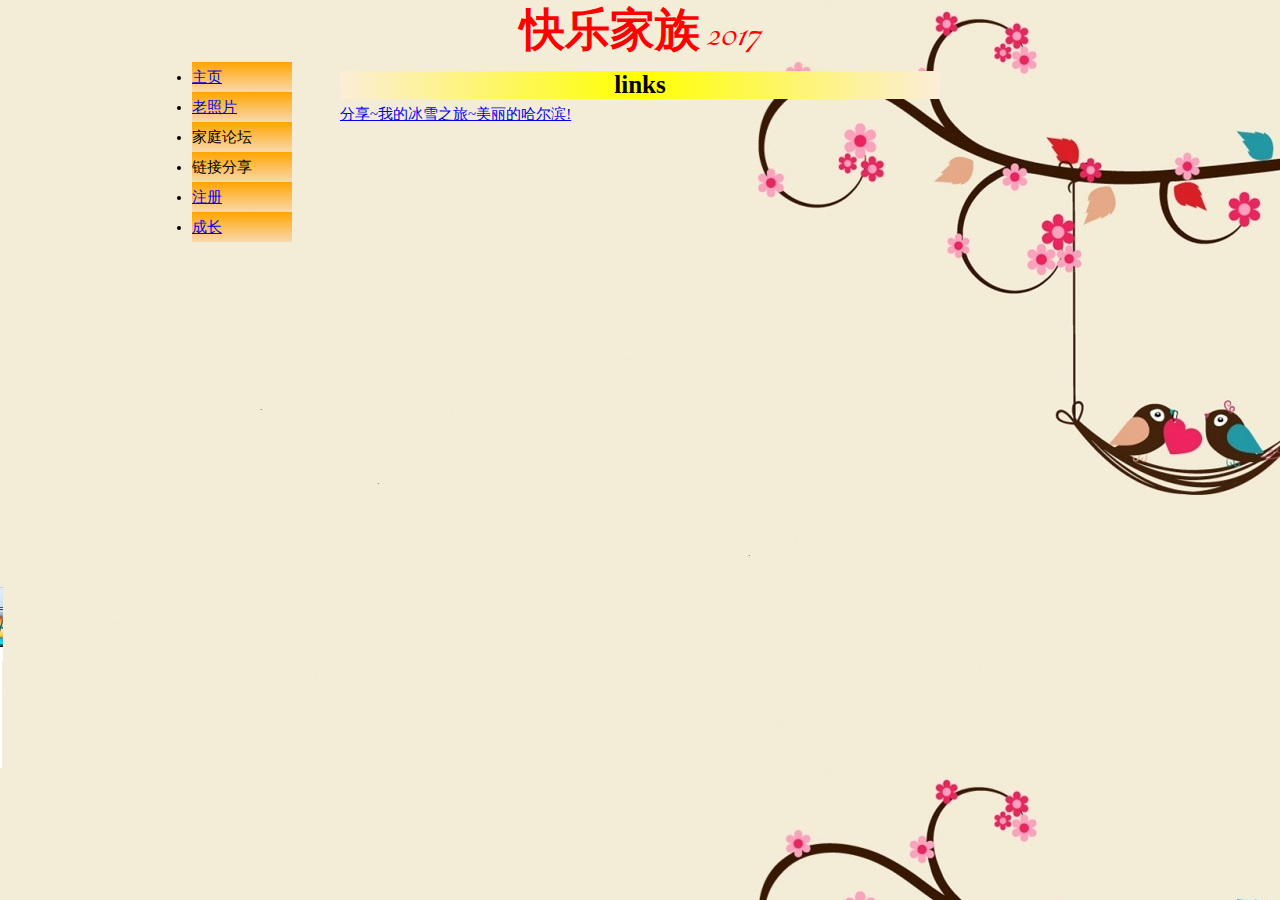
<file: links.html>
<!DOCTYPE html>

<html>
<head>
    <meta charset="utf-8">
	<meta name="Fiona" content="My Family">
    <title>Happy Family</title>
	<link rel="stylesheet" type="text/css" href="styles/style.css">
	<link href="https://fonts.googleapis.com/css?family=Droid+Serif:400,400i|Tangerine" rel="stylesheet">
</head>

<body>
	<header>
		<!--
		<img src="images/rooster.png" alt="rooster" width="900" height="250">
		-->
		<h1>快乐家族 2017<h1>
	</header>
	<nav>
		<ul>
			<li><a href="index.html">主页</a></li>
			<li><a href="oldpic.html">老照片</a></li>
			<li><a>家庭论坛</a></li>
			<li><a>链接分享</a></li>
			<li><a href="register.html">注册</a></li>
			<li><a href="growingup.html">成长</a></li>
	</nav>
	<article>
	<br/>
	<h2>links</h2>
	<a href="http://www.masok.cn/forum.php?mod=viewthread&tid=881068&mobile=2">分享~我的冰雪之旅~美丽的哈尔滨!</a>
	</article>
</body>
</html>
</file>
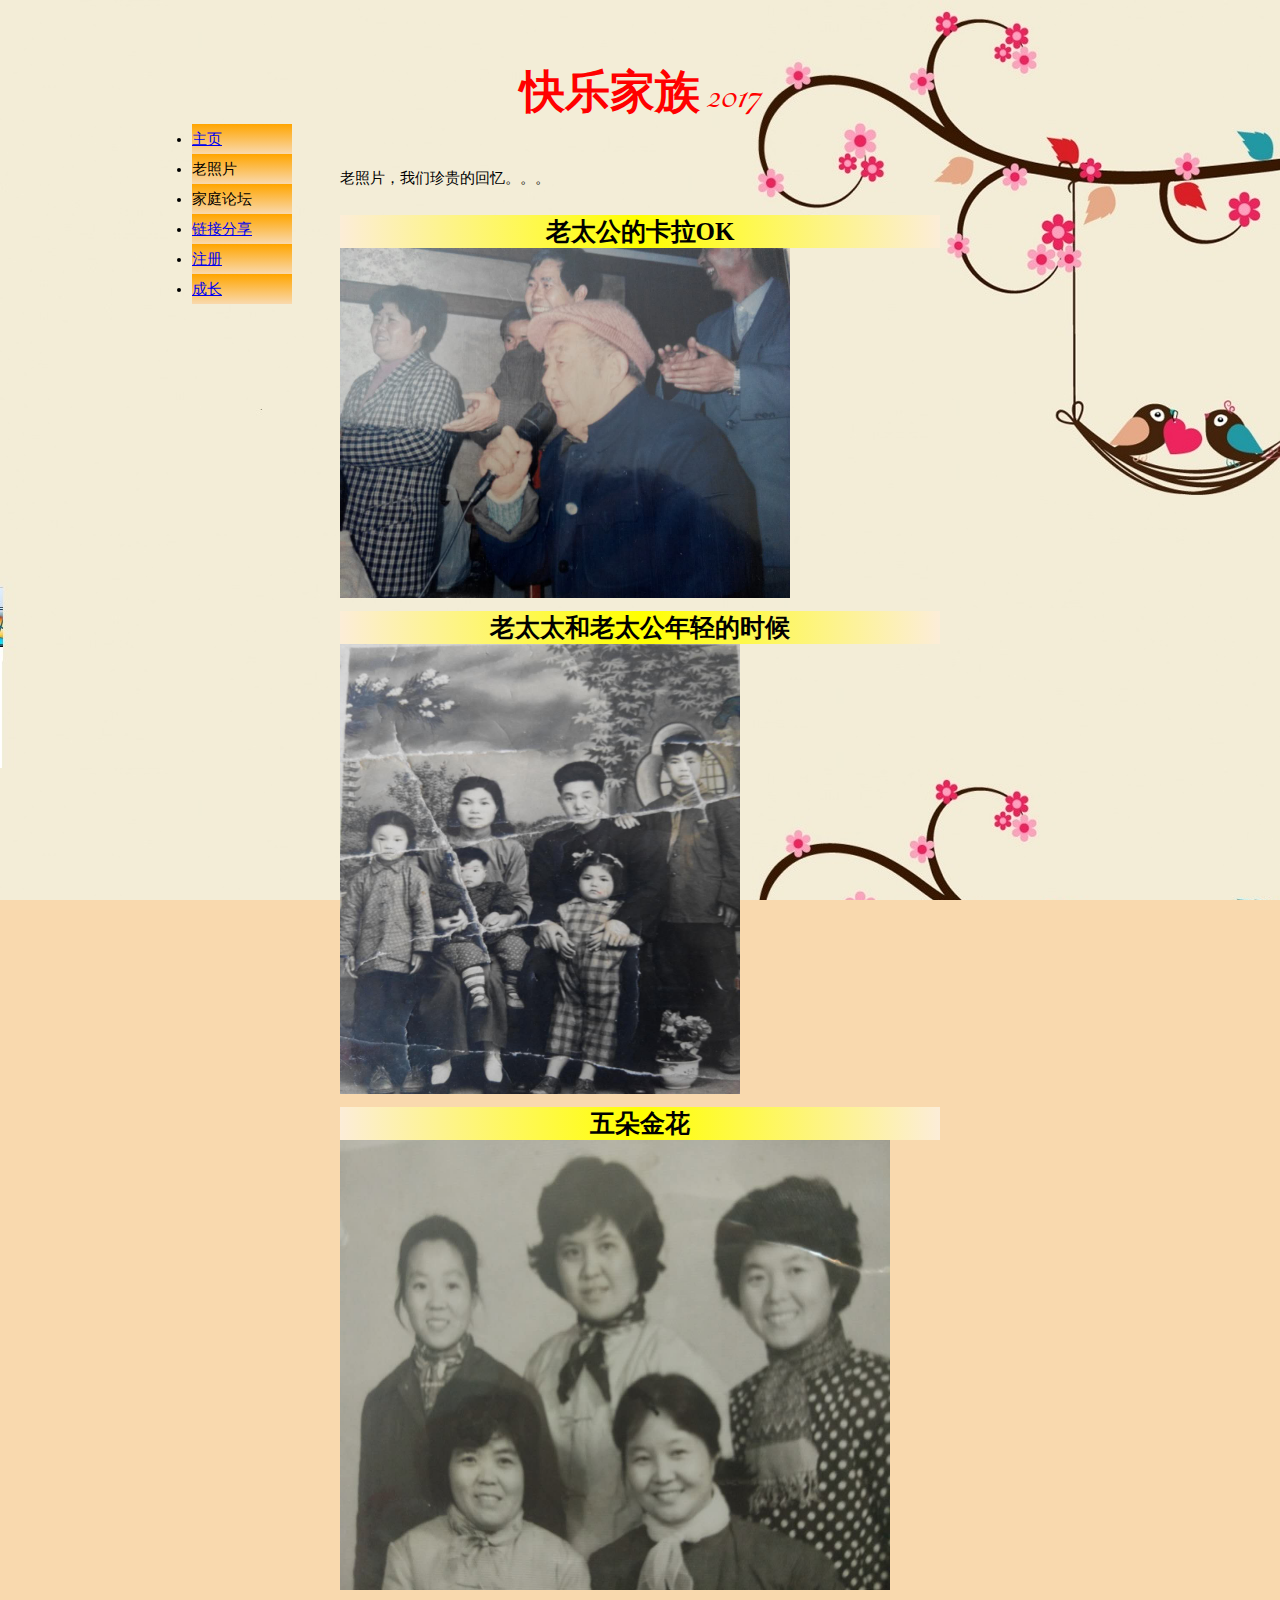
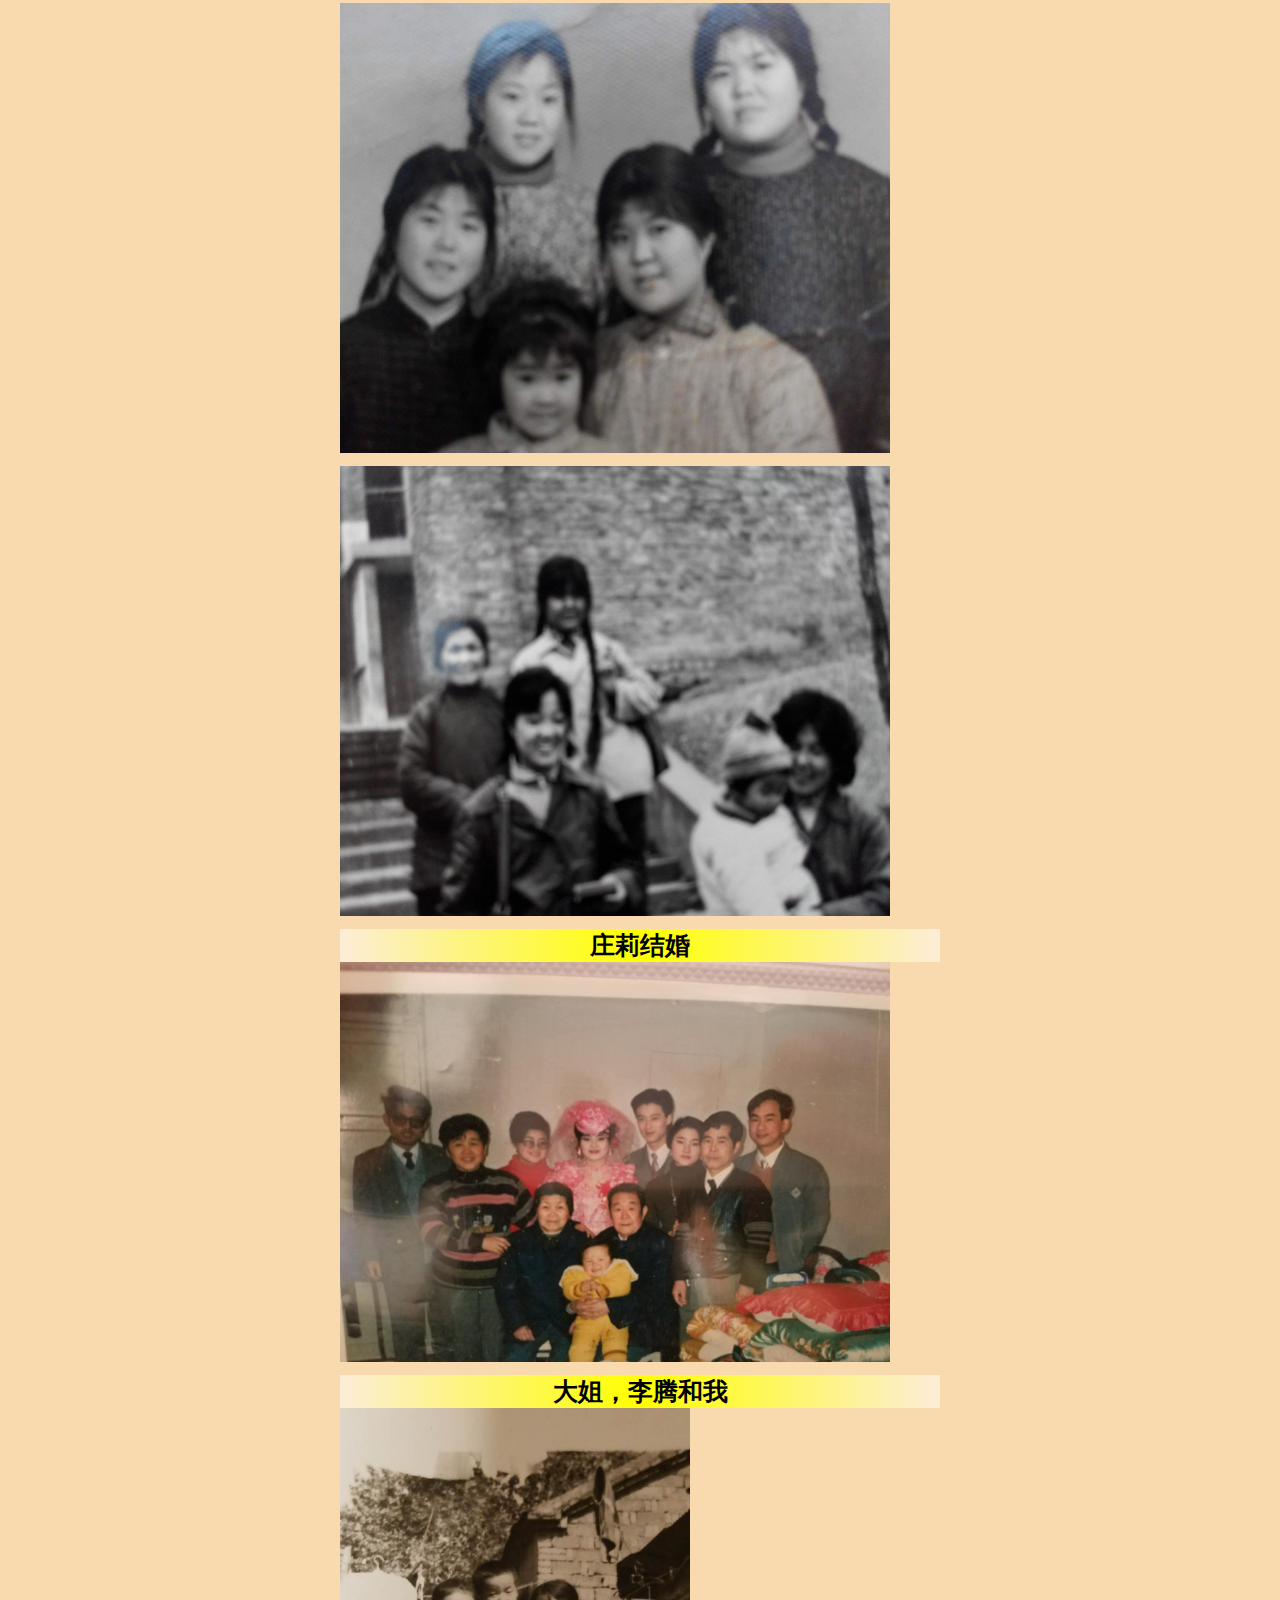
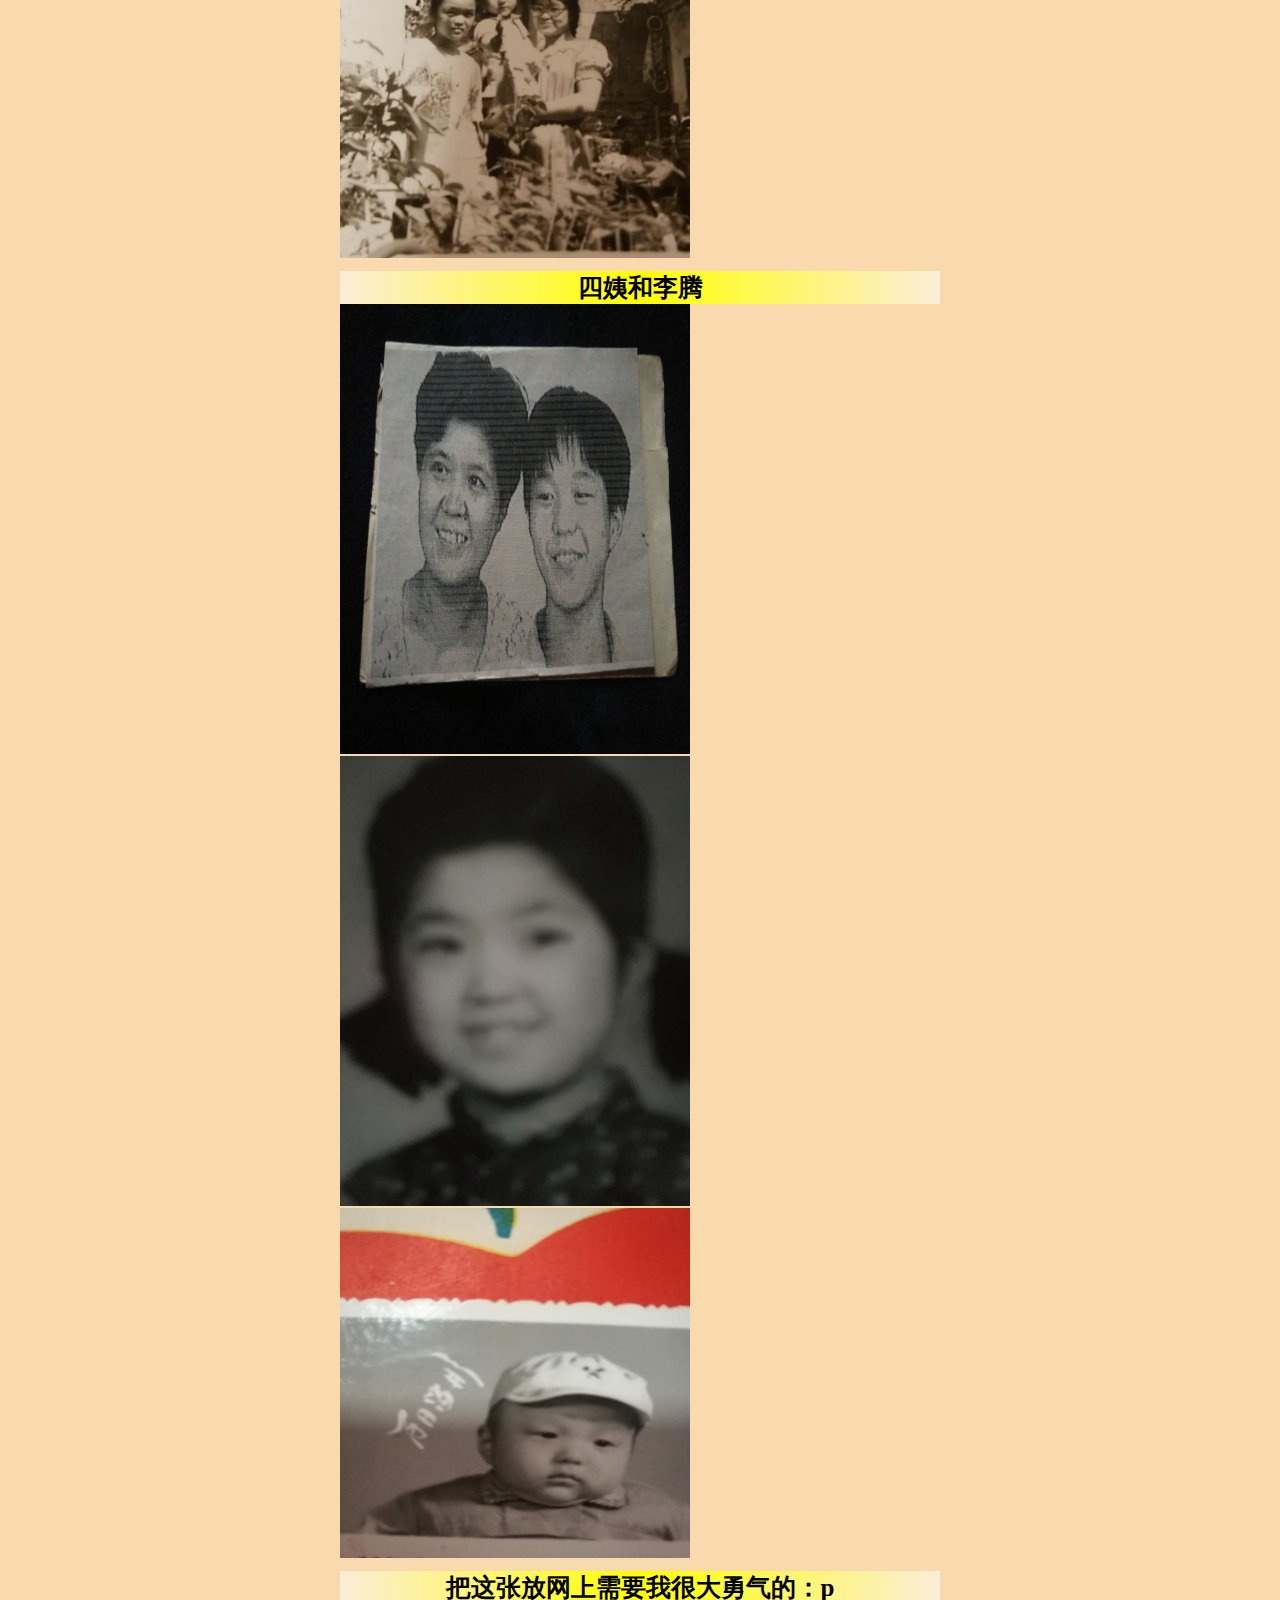
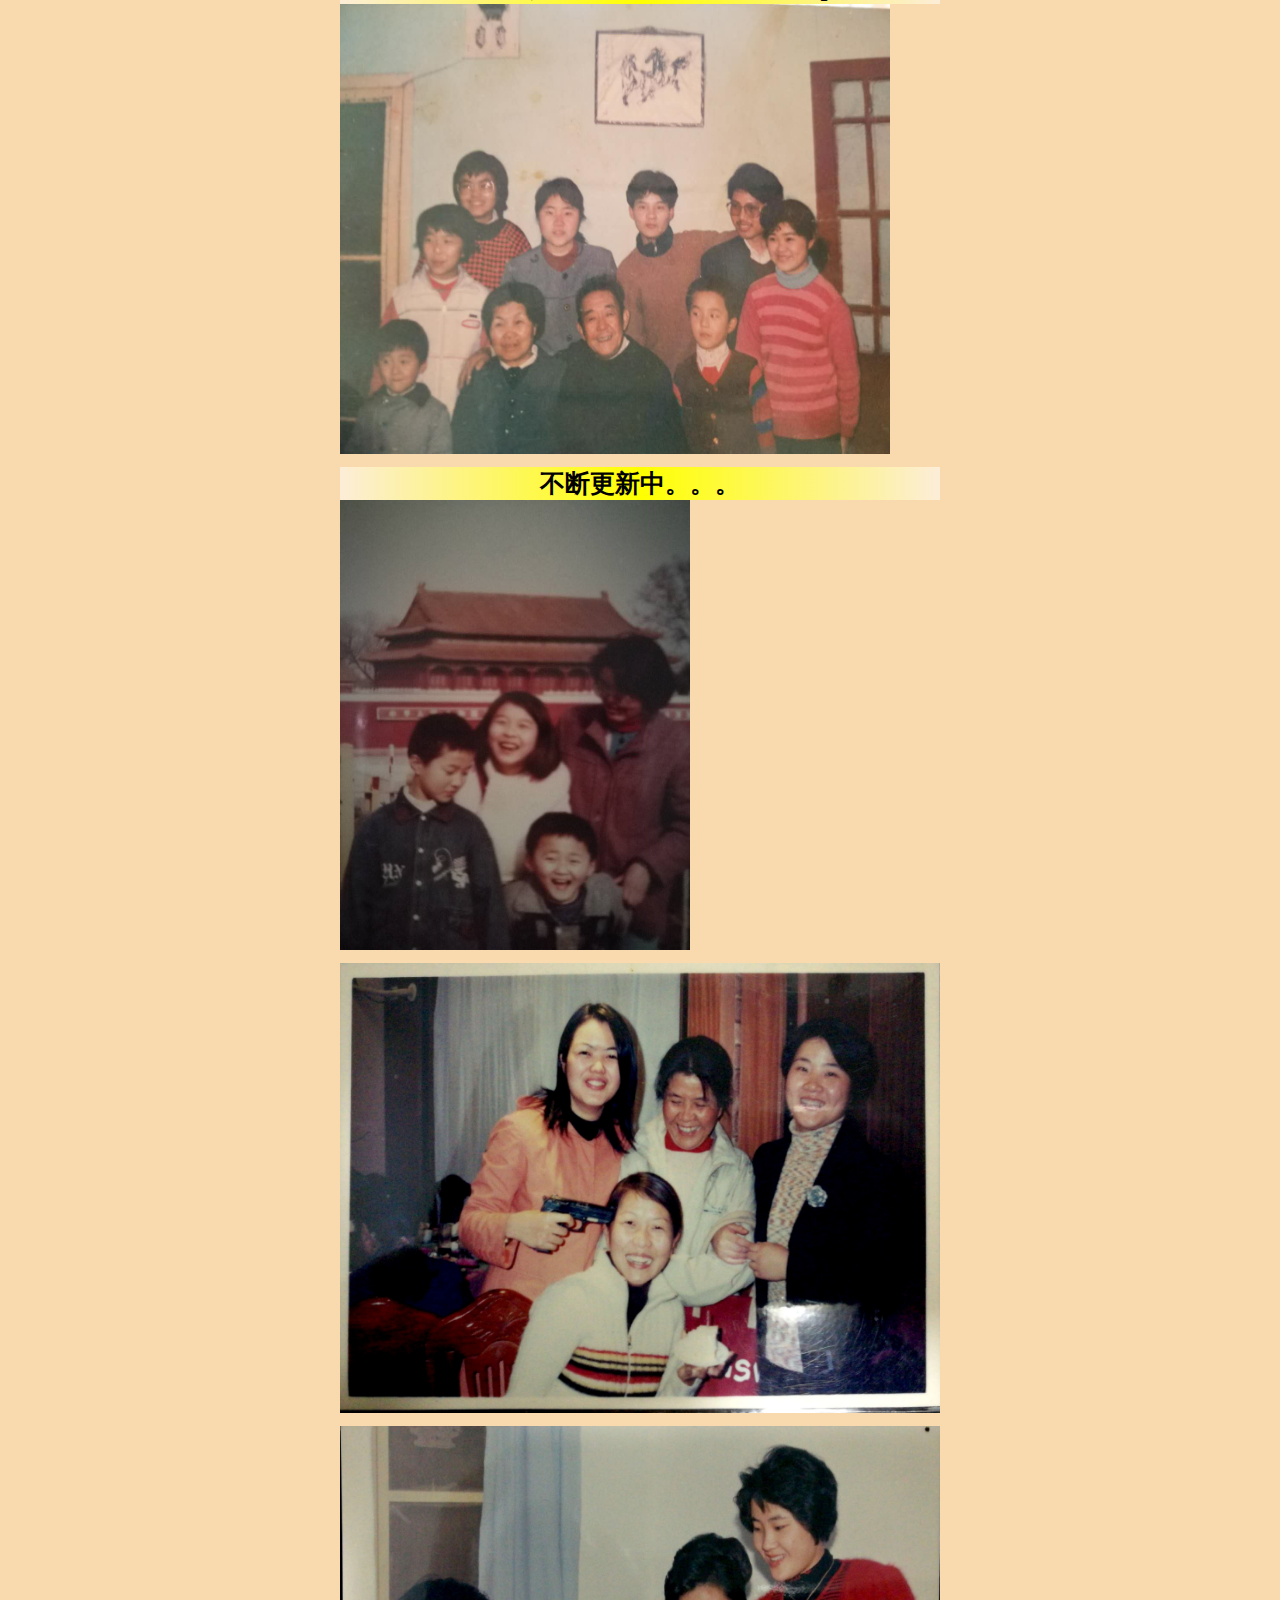
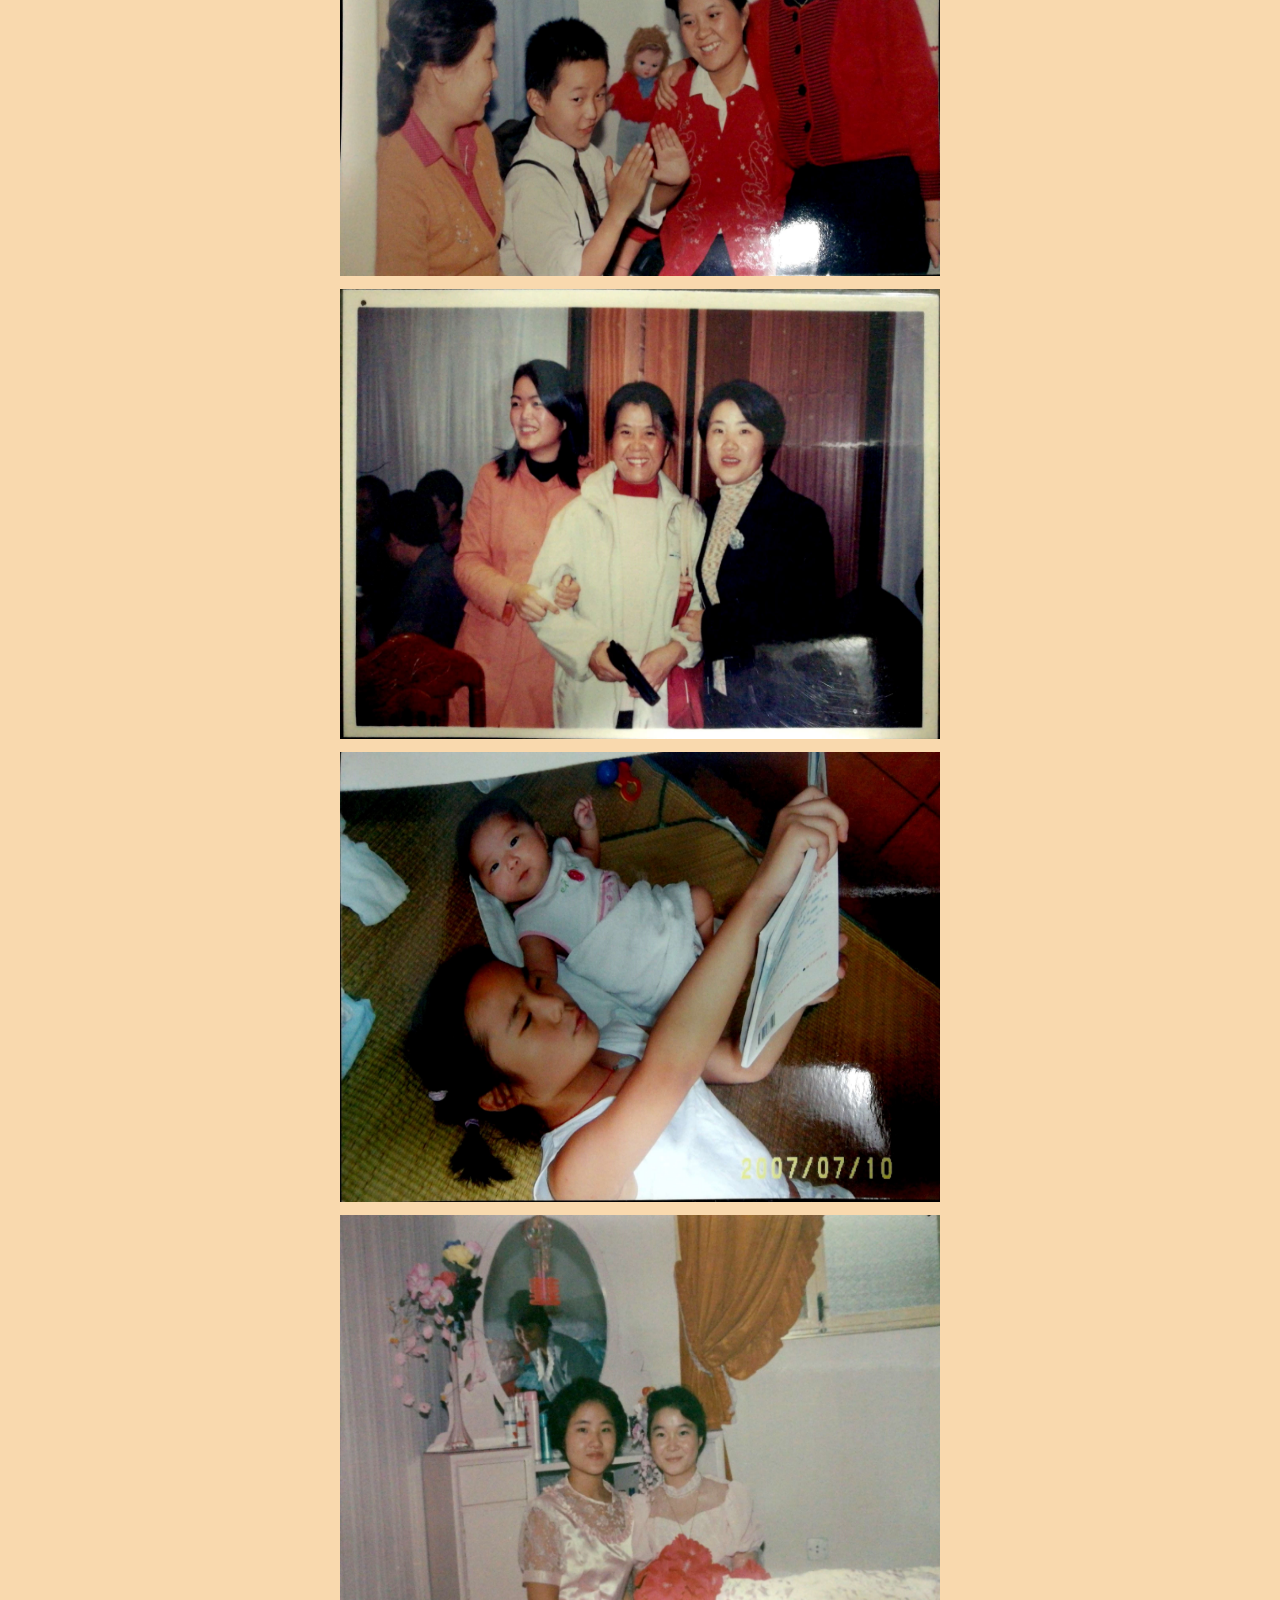
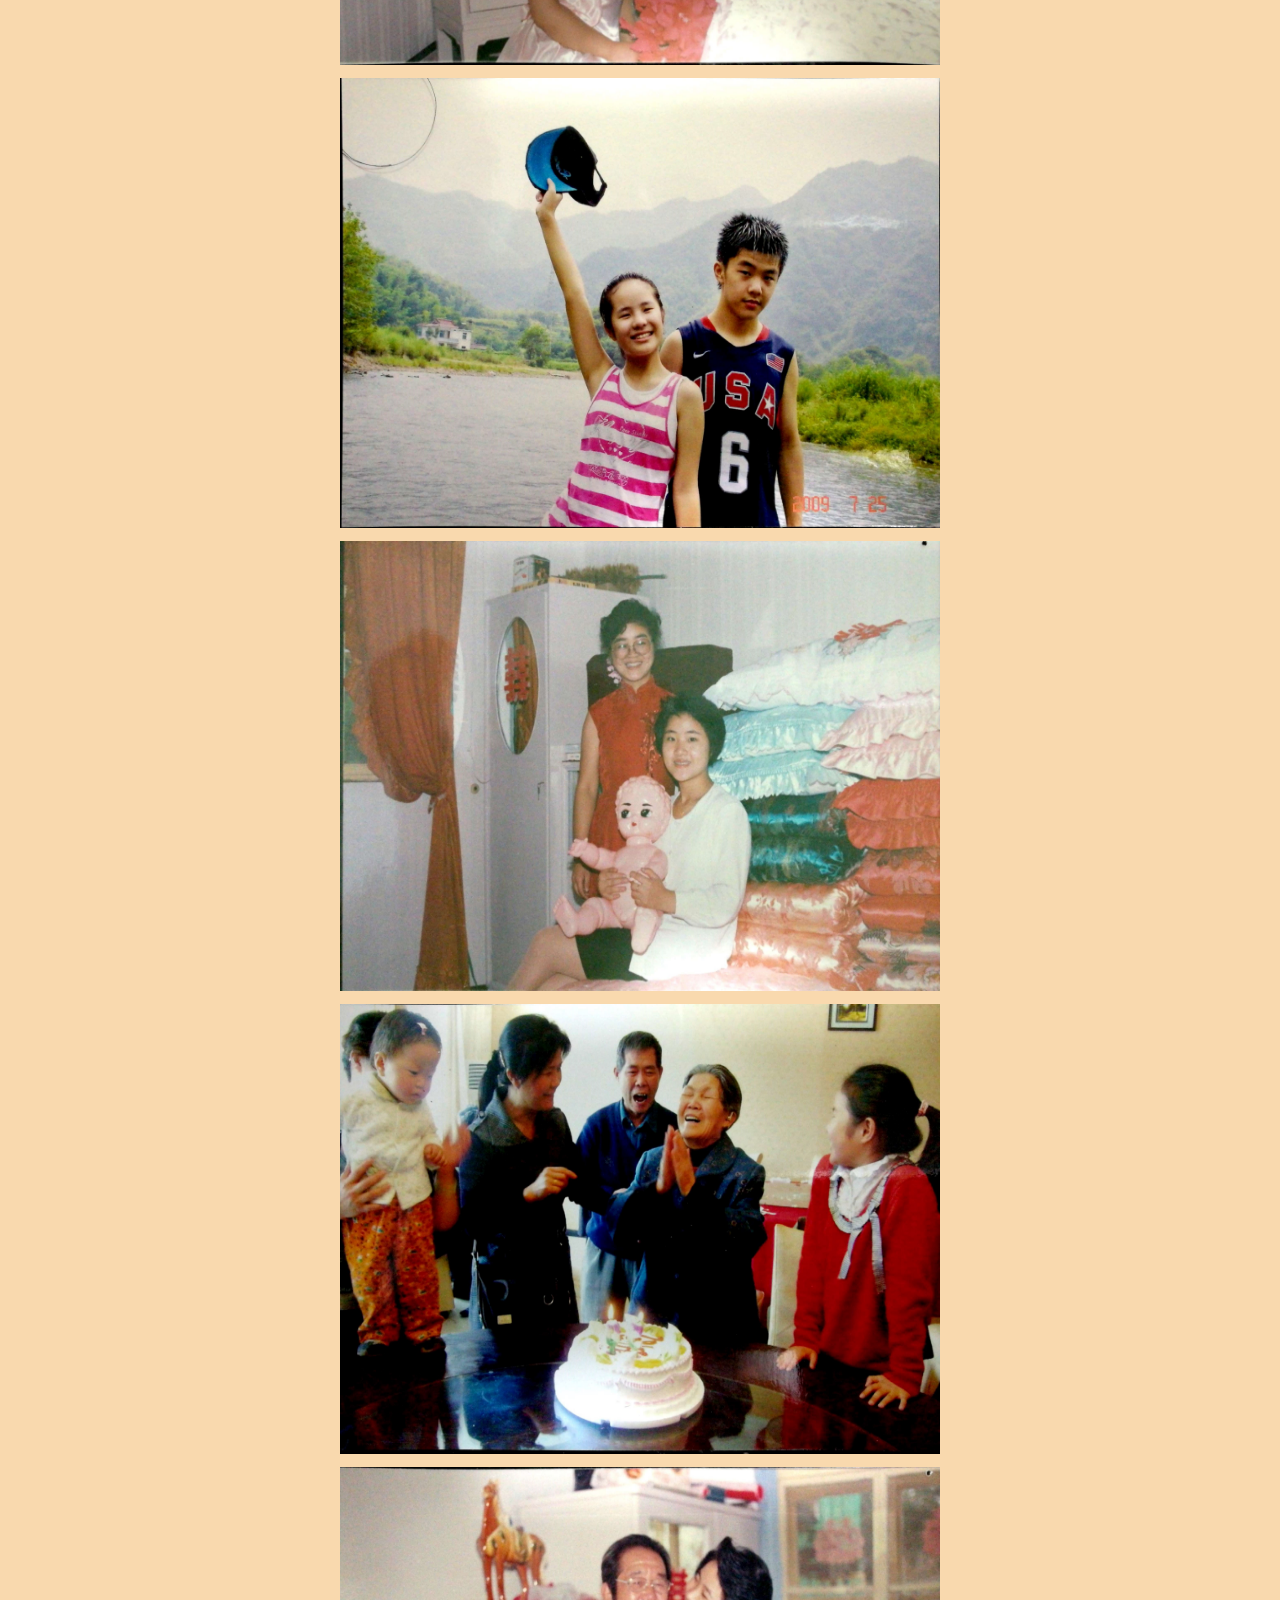
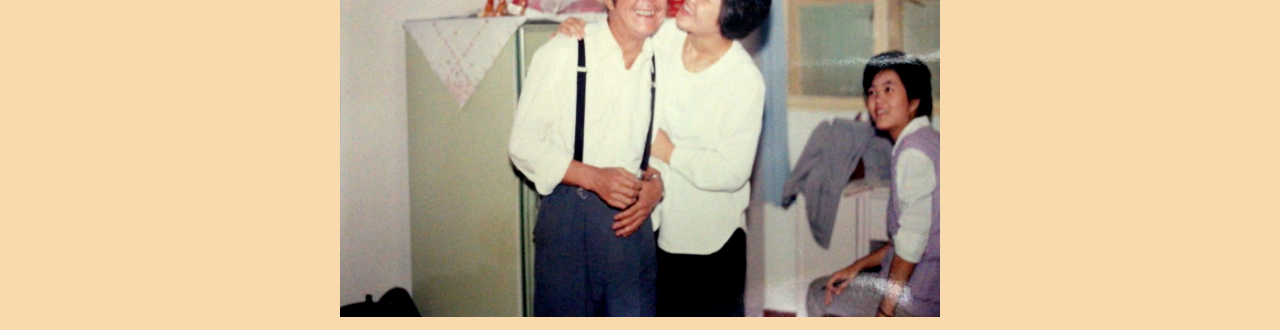
<file: oldpic.html>
<!DOCTYPE html>

<html>
<head>
    <meta charset="utf-8">
	<meta name="Fiona" content="My Family">
    <title>Happy Family</title>
	<link rel="stylesheet" type="text/css" href="styles/style.css">
	<link href="https://fonts.googleapis.com/css?family=Droid+Serif:400,400i|Tangerine" rel="stylesheet">
</head>

<body>
	<header>
		<!--
		<img src="images/rooster.png" alt="rooster" width="900" height="250">
		-->
		<canvas id="canvas" width="850" height="60"></canvas>
		<h1>快乐家族 2017<h1>
	</header>
	<nav>
		<ul>
			<li><a href="index.html">主页</a></li>
			<li><a>老照片</a></li>
			<li><a>家庭论坛</a></li>
			<li><a href="links.html">链接分享</a></li>
			<li><a href="register.html">注册</a></li>
			<li><a href="growingup.html">成长</a></li>
	</nav>
	<article>
	<br/>
	<p><br/>老照片，我们珍贵的回忆。。。</p>
	<br/>
	<br/>
	<figure>
		<h2>老太公的卡拉OK</h2>
		<img src="images/oldpic/oldpic8.jpg" alt="" width="450" height="350">
		<br/>
		<br/>
		<h2>老太太和老太公年轻的时候</h2>
		<img src="images/oldpic/oldpic5.jpg" alt="" width="400" height="450">
		<br/>
		<br/>
		<h2>五朵金花</h2>
		<img src="images/oldpic/oldpic4.jpg" alt="" width="550" height="450">
		<br/>
		<br/>
		<img src="images/oldpic/oldpic6.jpg" alt="" width="550" height="450">
		<br/>
		<br/>
		<img src="images/oldpic/oldpic7.jpg" alt="" width="550" height="450">
		<br/>
		<br/>
		<h2>庄莉结婚</h2>
		<img src="images/oldpic/oldpic3.jpg" alt="" width="550" height="400">
		<br/>
		<br/>
		<h2>大姐，李腾和我</h2>
		<img src="images/oldpic/oldpic1.jpg" alt="" width="350" height="450">
		<br/>
		<br/>
		<h2>四姨和李腾</h2>
		<img src="images/oldpic/oldpic10.jpg" alt="" width="350" height="450">
		<img src="images/oldpic/oldpic9.jpg" alt="" width="350" height="450">
		<img src="images/oldpic/oldpic11.jpg" alt="" width="350" height="350">
		<br/>
		<br/>
		<h2>把这张放网上需要我很大勇气的：p</h2>
		<img src="images/oldpic/oldpic2.jpg" alt="" width="550" height="450">
		<br/>
		<br/>
		<h2>不断更新中。。。</h2>
		<img src="images/oldpic/oldpic12.jpg" alt="" width="350" height="450">
		<br/>
		<br/>
		<img src="images/oldpic/oldpic13.jpg" alt="" width="600" height="450">
		<br/>
		<br/>
		<img src="images/oldpic/oldpic14.jpg" alt="" width="600" height="450">
		<br/>
		<br/>
		<img src="images/oldpic/oldpic15.jpg" alt="" width="600" height="450">
		<br/>
		<br/>
		<img src="images/oldpic/oldpic16.jpg" alt="" width="600" height="450">
		<br/>
		<br/>
		<img src="images/oldpic/oldpic17.jpg" alt="" width="600" height="450">
		<br/>
		<br/>
		<img src="images/oldpic/oldpic18.jpg" alt="" width="600" height="450">
		<br/>
		<br/>
		<img src="images/oldpic/oldpic19.jpg" alt="" width="600" height="450">
		<br/>
		<br/>
		<img src="images/oldpic/oldpic20.jpg" alt="" width="600" height="450">
		<br/>
		<br/>
		<img src="images/oldpic/oldpic21.jpg" alt="" width="600" height="450">
		<br/>
		<br/>
	</figure>
	</article>
</body>
</html>
</file>
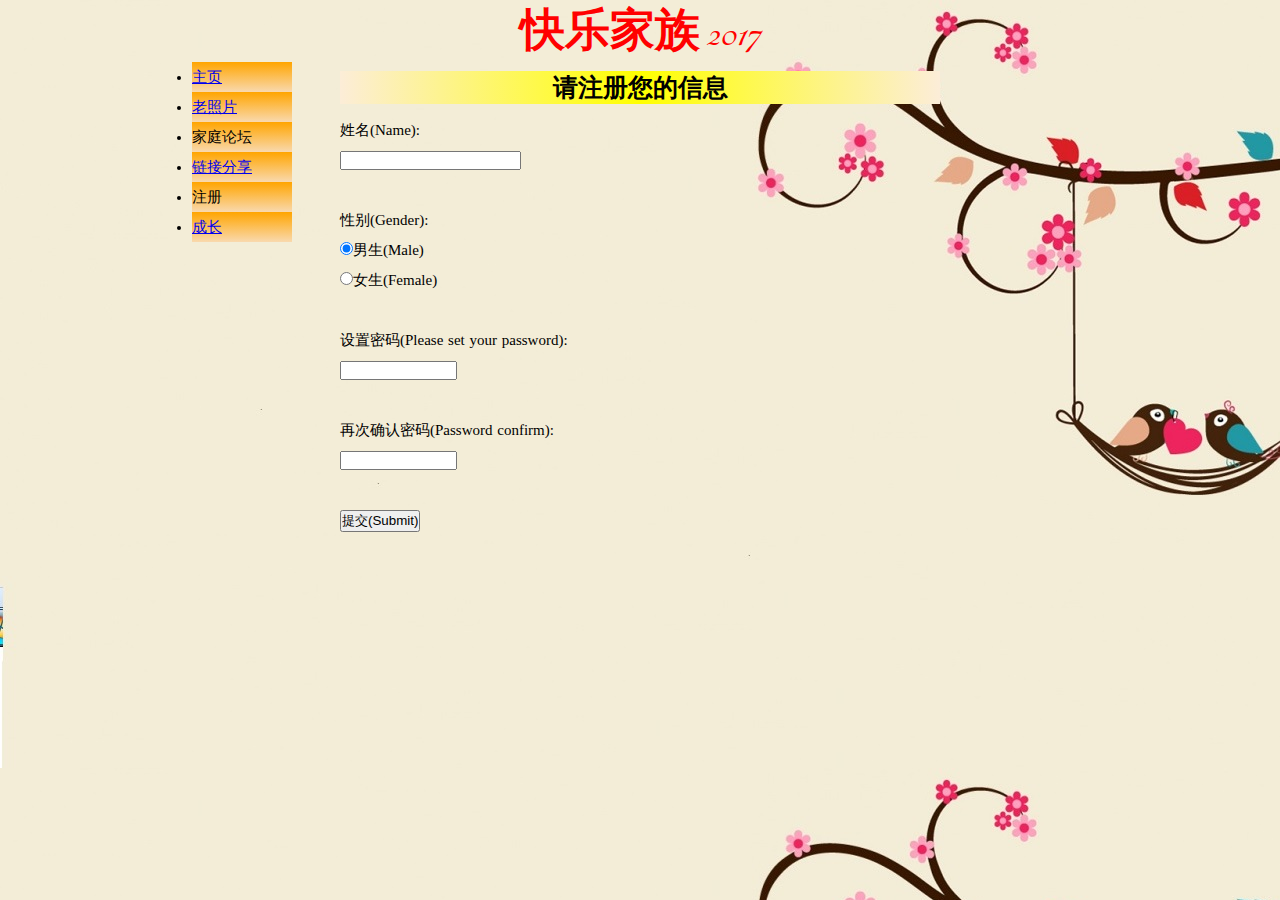
<file: register.html>
<!DOCTYPE html>

<html>
<head>
    <meta charset="utf-8">
	<meta name="Fiona" content="My Family">
    <title>Happy Family</title>
	<link rel="stylesheet" type="text/css" href="styles/style.css">
	<link href="https://fonts.googleapis.com/css?family=Droid+Serif:400,400i|Tangerine" rel="stylesheet">
</head>

<body>
	<header>
		<!--
		<img src="images/rooster.png" alt="rooster" width="900" height="250">
		-->
		<h1>快乐家族 2017<h1>
	</header>
	<nav>
		<ul>
			<li><a href="index.html">主页</a></li>
			<li><a href="oldpic.html">老照片</a></li>
			<li><a>家庭论坛</a></li>
			<li><a href="links.html">链接分享</a></li>
			<li><a>注册</a></li>
			<li><a href="growingup.html">成长</a></li>
	</nav>
	<article>
	<br/>
	<h2>请注册您的信息</h2>
	<br/>
	<form name="form1" method="post" action="http://localhost/happyfamily/index.php">
		姓名(Name):<br/>
		<input type="text" name="name"><br/>
		<br/>
		性别(Gender):<br/>
		<input type="radio" name="gender" value="male" checked>男生(Male)<br/>
		<input type="radio" name="gender" value="female">女生(Female)<br/>
		<br/>
		设置密码(Please set your password):<br/>
		<input type="password" name="pwd1" size="12">
		<br/>
		<br/>
		再次确认密码(Password confirm):<br/>
		<input type="password" name="pwd2" size="12">
		<br/>
		<br/>
		<input type="submit" value="提交(Submit)">
		
	</form>
	</article>
</body>
</html>
</file>
<file: styles/style.css>
html{
	font-size:10px;
	font-family: "幼圆";
	background: url(../images/background.jpg) repeat;
	background-attachment: fixed;
	background-color:#F9D9AE;
}

* {
	 margin: 0; 
     padding: 0;
}
#wrapper{
	width: 960px;
	margin: 0 auto;
	border:1px solid;
}
header{
}
nav{
	/*background: #dcd9c0;*/
	
	width: 150px;
	float:left;
}
article{
	width: 600px;
	float: left;
}

h1 {
	text-align:center;
	color:red;
	font-family: 'Tangerine', cursive;
	font-size: 45px;
}

h2 {
	
	text-align:center;
	color:black;
	font-family: "楷体";
	font-size: 25px;
	background-color:#96ed87;
	background-image: linear-gradient(to right, #FCEDD8, yellow 50%, #FCEDD8);
	background-repeat: no-repeat;
	background-position: 99% center;
}

ul li{
	float: left;
	background-image: linear-gradient(to bottom, orange, #F9D9AE);
	/*border: 1px solid black;*/
	margin-right:100px;
	font-size: 15px;
	font-family: "楷体";
	width:100px;
}

ul {
	
	height: 20px;
	float: left;
	padding: 2px;
	margin-right: 4px;
}


ul li:last-child {
	margin-right: 0;
}


body {
  width: 90%;
  max-width: 900px;
  margin: 0 auto;
}

a {
	line-height:2;
	word-spacing:0.1rem;
	font-size: 15px;
	font-family: "楷体";
}

p {
	line-height: 2;
	word-spacing: 0.1rem;
	font-size: 15px;
	font-family: "楷体";
}

form {
	line-height: 2;
	word-spacing: 0.1rem;
	font-size: 15px;
	font-family: "楷体";
}

img {
  float: center;
  margin: 0 30px 0 0;
}
</file>
